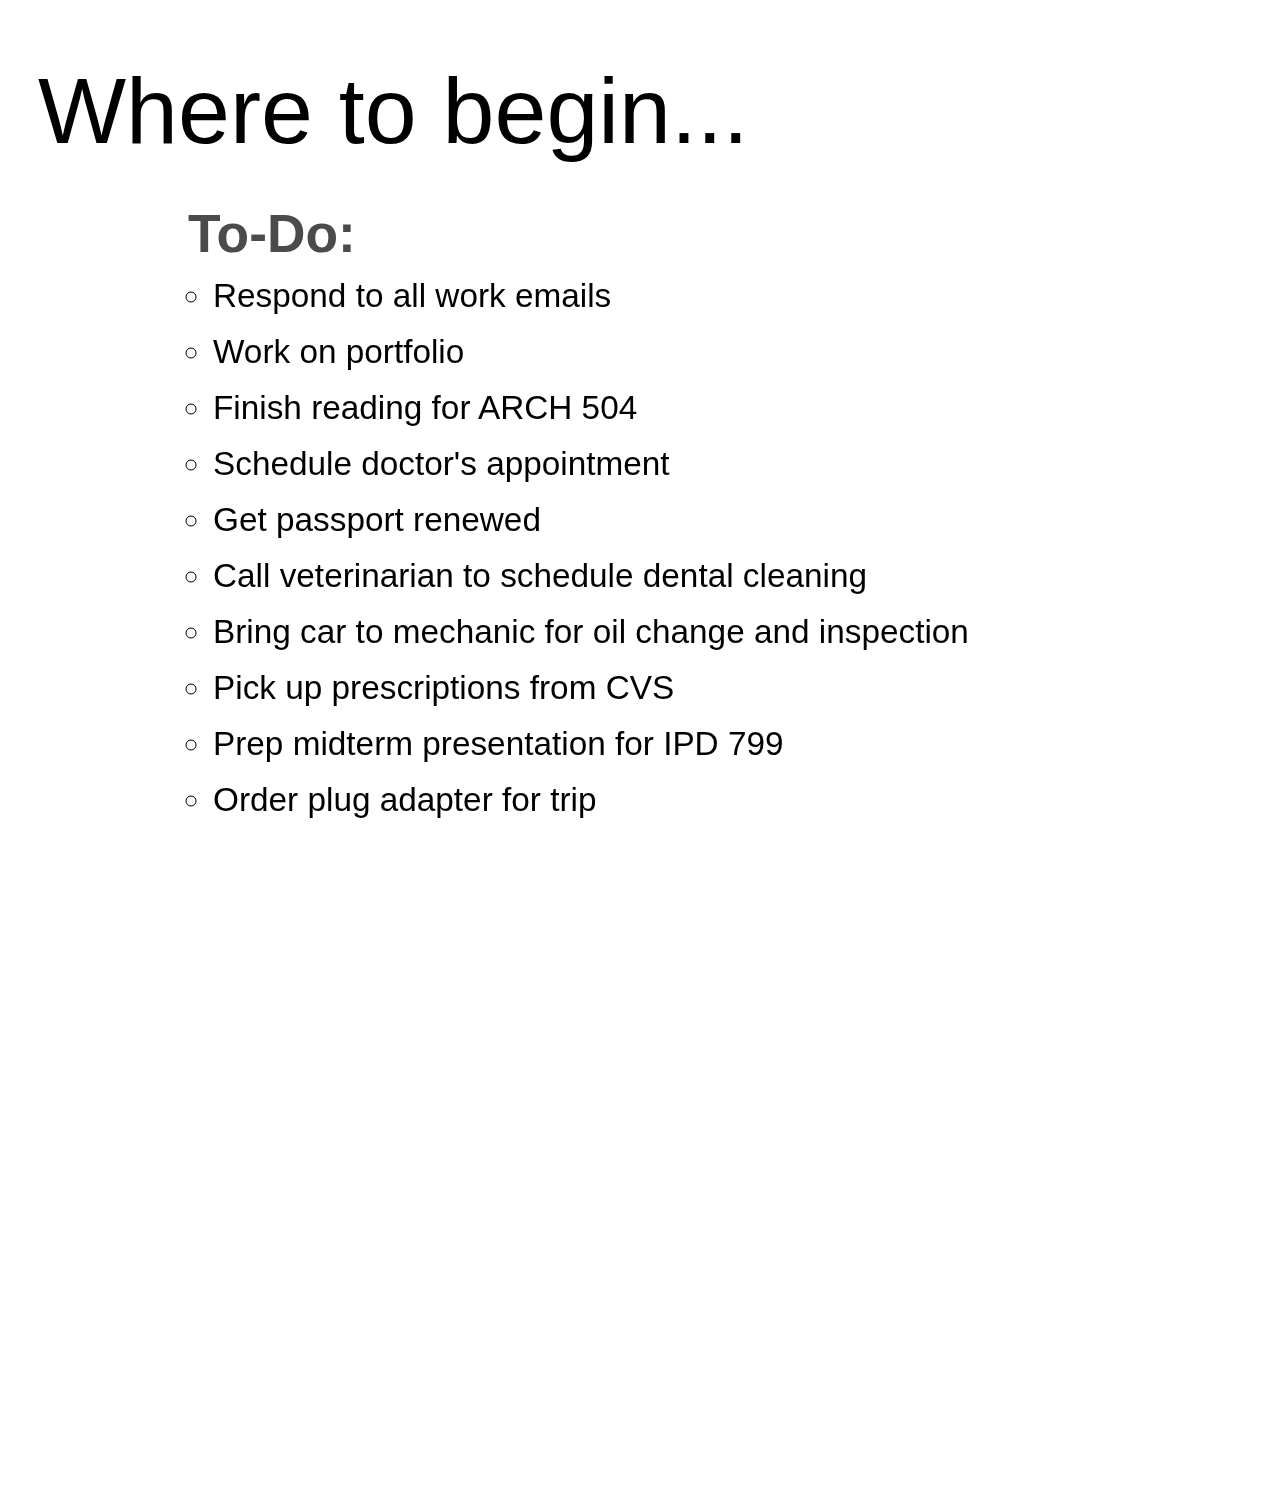
<file: index.html>
<html>
  <head>
   <link rel="stylesheet" href="style.css">
  </head>
  <body>
    <div id="wrapper">
  <h1> Where to begin... </h1>
      
        <h2 class="index">To-Do:</h2><br>
        <ul>
          <li>
            <div class="checkbox">
              <label>
                <input type="checkbox" class="strikethrough" style="display:none;">
                  <span> Respond to all work emails </span>
              </label>
            </div>
          </li><br>
          <li>
            <div class="checkbox">
              <label>
                <input type="checkbox" class="strikethrough" style="display:none;">
                  <span> Work on portfolio </span>
              </label>
            </div>
          </li><br>
          <li>
            <div class="checkbox">
              <label>
                <input type="checkbox" class="strikethrough" style="display:none;">
                  <span> Finish reading for ARCH 504 </span>
              </label>
            </div>
          </li><br>
          <li>
            <div class="checkbox">
              <label>
                <input type="checkbox" class="strikethrough" style="display:none;">
                  <span> Schedule doctor's appointment </span>
              </label>
            </div>
          </li><br>
          <li>
            <div class="checkbox">
              <label>
                <input type="checkbox" class="strikethrough" style="display:none;">
                  <span> Get passport renewed </span>
              </label>
            </div>
          </li><br>
          <li>
            <div class="checkbox">
              <label>
                <input type="checkbox" class="strikethrough" style="display:none;">
                  <span> Call veterinarian to schedule dental cleaning </span>
              </label>
            </div>
          </li><br>
          <li>
            <div class="checkbox">
              <label>
                <input type="checkbox" class="strikethrough" style="display:none;">
                  <span> Bring car to mechanic for oil change and inspection </span>
              </label>
            </div>
          </li><br>
          <li>
            <div class="checkbox">
              <label>
                <input type="checkbox" class="strikethrough" style="display:none;">
                  <span> Pick up prescriptions from CVS </span>
              </label>
            </div>
          </li><br>
          <li>
            <div class="checkbox">
              <label>
                <input type="checkbox" class="strikethrough" style="display:none;">
                  <span> Prep midterm presentation for IPD 799 </span>
              </label>
            </div>
          </li><br>
          <li>
            <div class="checkbox">
              <label>
                <input type="checkbox" class="strikethrough" style="display:none;">
                  <span> Order plug adapter for trip </span>
              </label>
            </div>
          </li><br>
        </ul>
  
    <div id="distraction1">
      <div id="distraction-top"> System error: Missed Text Message
        <div id="close">
          <a href="2.html">x</a>
        </div>
      </div>
      <div id="yellow-sign">⚠️</div>
      <div id="distraction-body"> 
        <div class="outline"></div>
        ALERT: You forgot to text your friend back so now they hate you!
        <a href="2.html"><div id="button">I'll do it later</div></a>
      </div>
    </div>

    <div id="distraction2">
      <div id="distraction-top"> System error: Bolin needs attention!
        <div id="close">
          <a href="3.html">x</a>
        </div>
      </div>
      <div id="distraction-body"> 
        <div class="outline"></div>
        <img src="bolin-tongue copy.png" id="bolin" />
        <a href="3.html"><div id="button">PET HIM!</div></a>
      </div>
    </div>

    <div id="distraction3">
      <div id="distraction-top"> System error: Amazon is calling!
        <div id="close">
          <a href="5.html">x</a>
        </div>
      </div>
      <div id="distraction-body"> 
        <div class="outline"></div>
        <img src="amazon logo.png" id="amazon-logo" />
        REMINDER: It's been 17 minutes since you browsed Amazon aimlessly, you should probably do that now
        <a href="5.html"><div id="button">Eh, why not</div></a>
      </div>
    </div>
        
    <div id="distraction4">
      <div id="distraction-top"> System error: Return Voicemail
        <div id="close">
          <a href="2.html">x</a>
        </div>
      </div>
      <div id="red-sign">+</div>
      <div id="distraction-body"> 
        <div class="outline"></div>
        URGENT: Someone left an important, time sensitive voicemail, return it now!
        <a href="2.html"><div id="button">I'll do it later</div></a>
      </div>
    </div>

    <div id="distraction5">
      <div id="distraction-top"> System error: Messy Desk
        <div id="close">
          <a href="6.html">x</a>
        </div>
      </div>
      <div id="red-sign">+</div>
      <div id="distraction-body"> 
        <div class="outline"></div>
        EMERGENCY: Your desk is way too cluttered to focus, clean it up NOW!
        <a href="6.html"><div id="button">Good idea!</div></a>
      </div>
    </div>

    <div id="distraction6">
      <div id="distraction-top"> System error: Behind Schedule
        <div id="close">
          <a href="2.html">x</a>
        </div>
      </div>
      <div id="yellow-sign">📅</div> 
      <div id="distraction-body"> 
        <div class="outline"></div>
        UPDATE: You're running behind! You need to reorganize your calendar now!
        <a href="2.html"><div id="button">Shoot, okay</div></a>
      </div>
    </div>

    <div id="vacation">
      <div id="vacation-top"> System error
        <div id="close">
          <a href="https://samitag.github.io/s1final/index.html">x</a>
        </div>
      </div>
      <div id="vacation-body"> 
        <div class="vacation_outline"></div>
        Screw this, let's plan an imaginary vacation instead
        <a href="https://samitag.github.io/s1final/index.html"><div id="vacation_button">Let's go!</div></a>
      </div>
    </div>
    </div>
  </body>
</html>
</file>
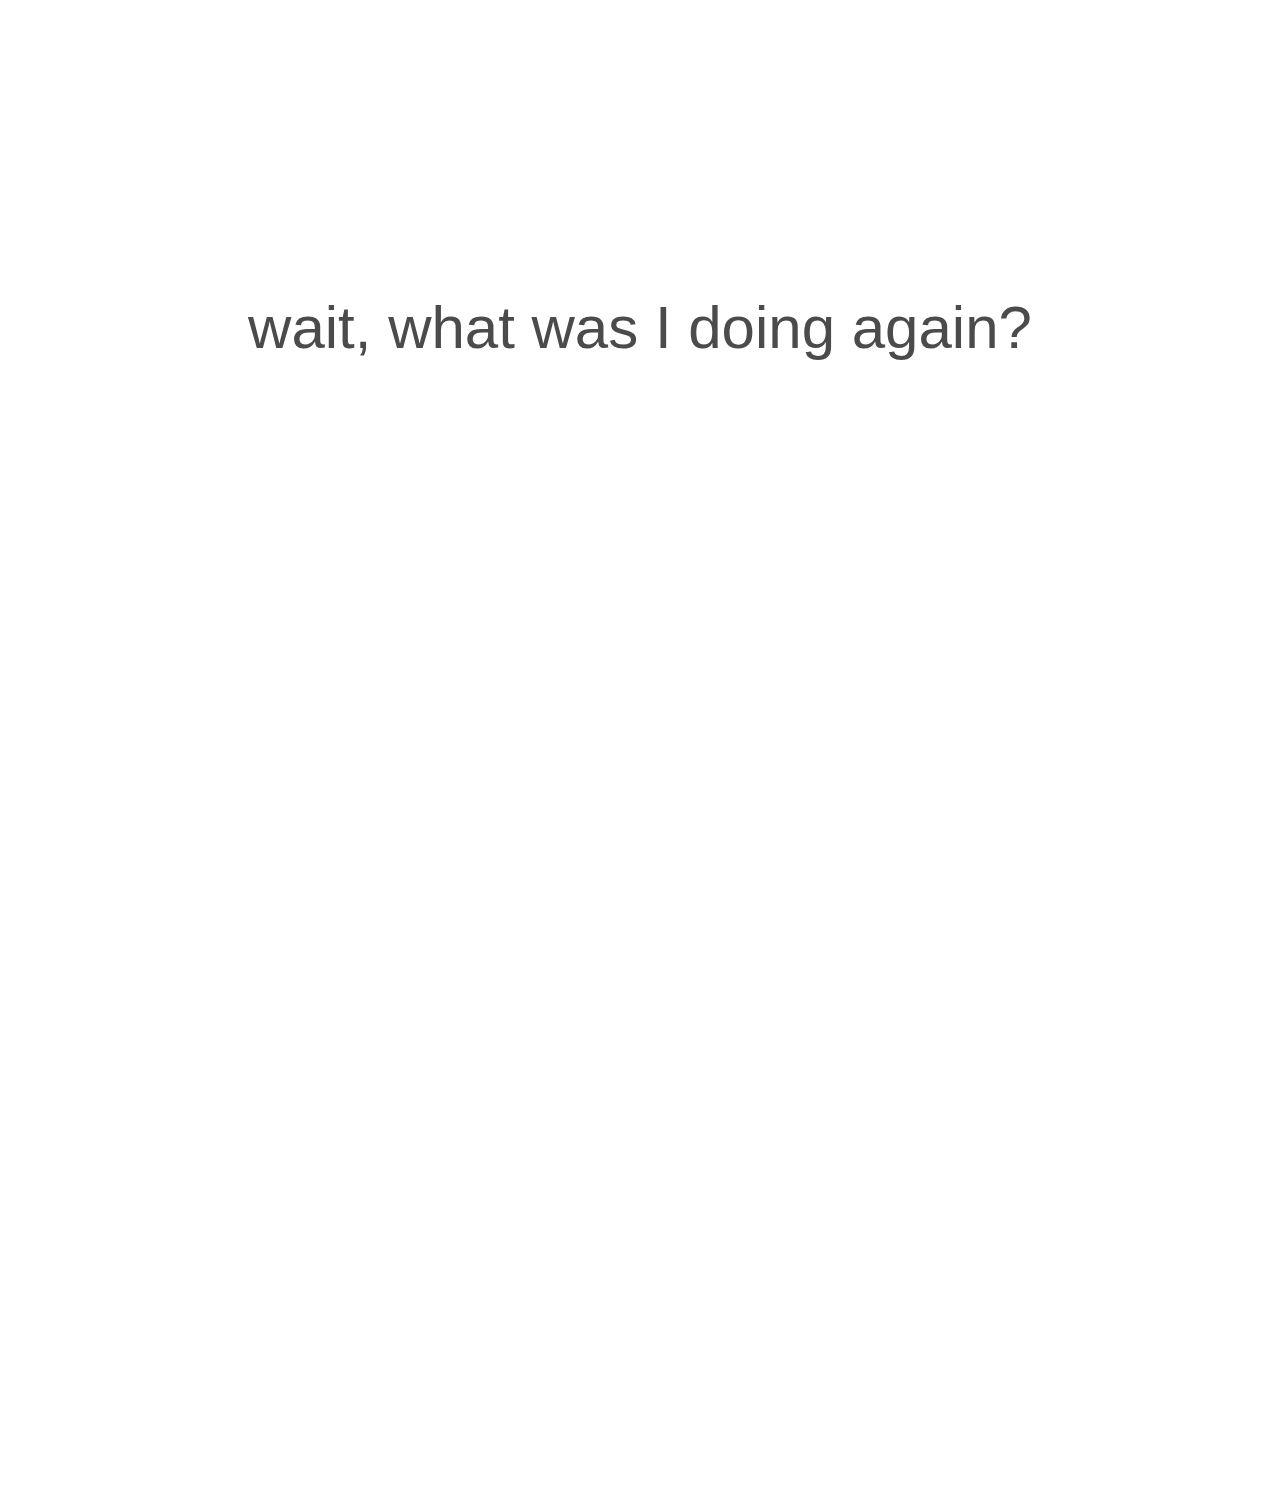
<file: 2.html>
<html>
  <link rel="stylesheet" href="style.css">
  
  <div id="wrapper">
    <div id="pagea"> wait, what was I doing again?</div>
    <div id="pageb">...shit</div>
  </div>

  <div id="home">
    <div id="home-top"> System error
      <div id="close">
        <a href="index.html">x</a>
      </div>
    </div>
    <div id="home-body"> 
      <div class="home_outline"></div>
        Get back to work!<a href="index.html"><div id="home_button">To-Do<br>List</div></a>
    </div>
  </div>

</html>
</file>
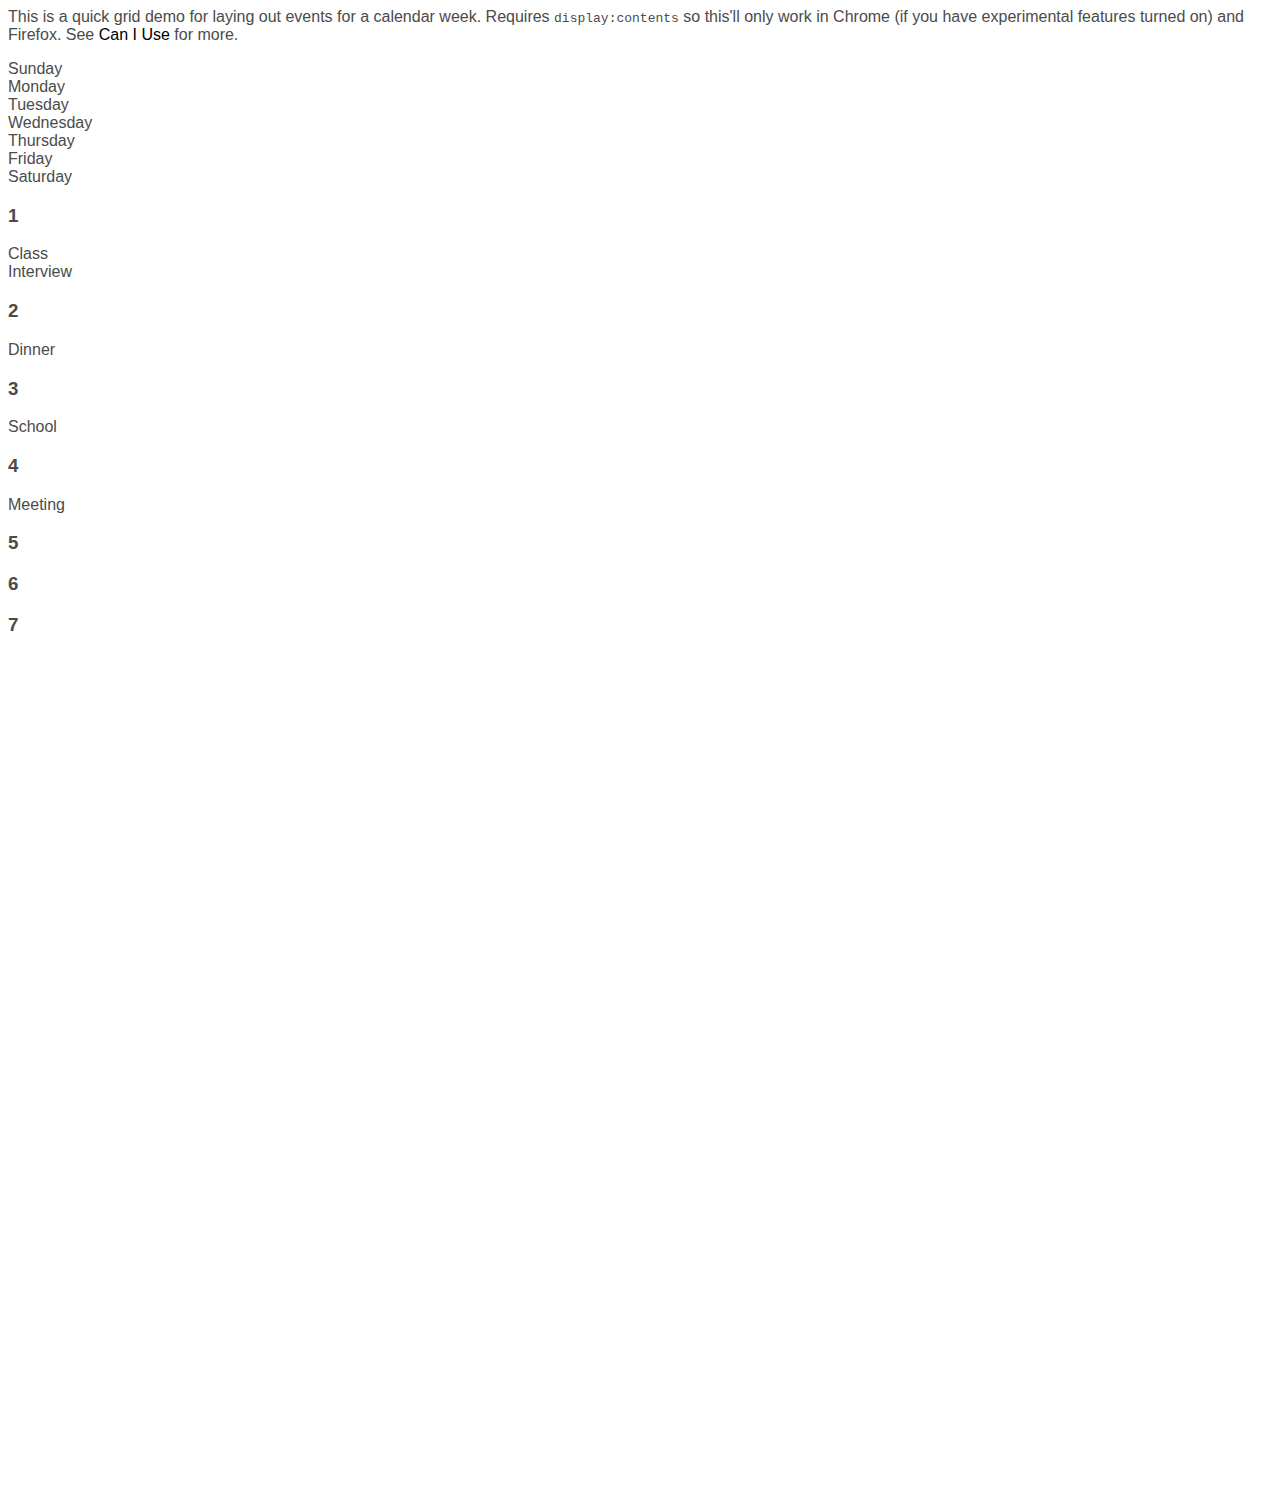
<file: 4.html>
<html>

  <link rel="stylesheet" href="style.css">

  <div id="calendar">
      <!--<h2>Laying Out Calendar Events</h2>-->
        <p>This is a quick grid demo for laying out events for a calendar week. 
          Requires <code>display:contents</code> so this'll only work in Chrome (if you have experimental features turned on) and Firefox. 
          See <a href="https://caniuse.com/#feat=css-display-contents">Can I Use</a> for more.</p>

      <div class="week">  
        <div class="week-day">Sunday</div>
        <div class="week-day">Monday</div>
        <div class="week-day">Tuesday</div>
        <div class="week-day">Wednesday</div>
        <div class="week-day">Thursday</div>
        <div class="week-day">Friday</div>
        <div class="week-day">Saturday</div>                 
      </div>
    <div class="week">
      <div class="day">
        <h3 class="day-label">1</h3>
        <div class="event event-start event-end" data-span="2">Class</div>
        <div class="event event-end">Interview</div>
      </div>
      <div class="day">
        <h3 class="day-label">2</h3>
        <div class="event event-start event-end" data-span="1">Dinner</div>
      </div>
      <div class="day">
        <h3 class="day-label">3</h3>
        <div class="event event-start event-end" data-span="2">School</div>
      </div>
      <div class="day">
        <h3 class="day-label">4</h3>
        <div class="event event-start" data-span="4">Meeting</div>
      </div>
      <div class="day">
        <h3 class="day-label">5</h3>
      </div>
      <div class="day">
        <h3 class="day-label">6</h3>
      </div>
      <div class="day">
        <h3 class="day-label">7</h3>
      </div>
    </div>
  </div>

  <div id="home">
    <div id="home-top"> System error
      <div id="close">
        <a href="index.html">x</a>
      </div>
    </div>
    <div id="home-body"> 
      <div class="home_outline"></div>
        Get back to work!<a href="index.html"><div id="home_button">To-Do <br> List</div></a>
    </div>
  </div>
  
</html>
</file>
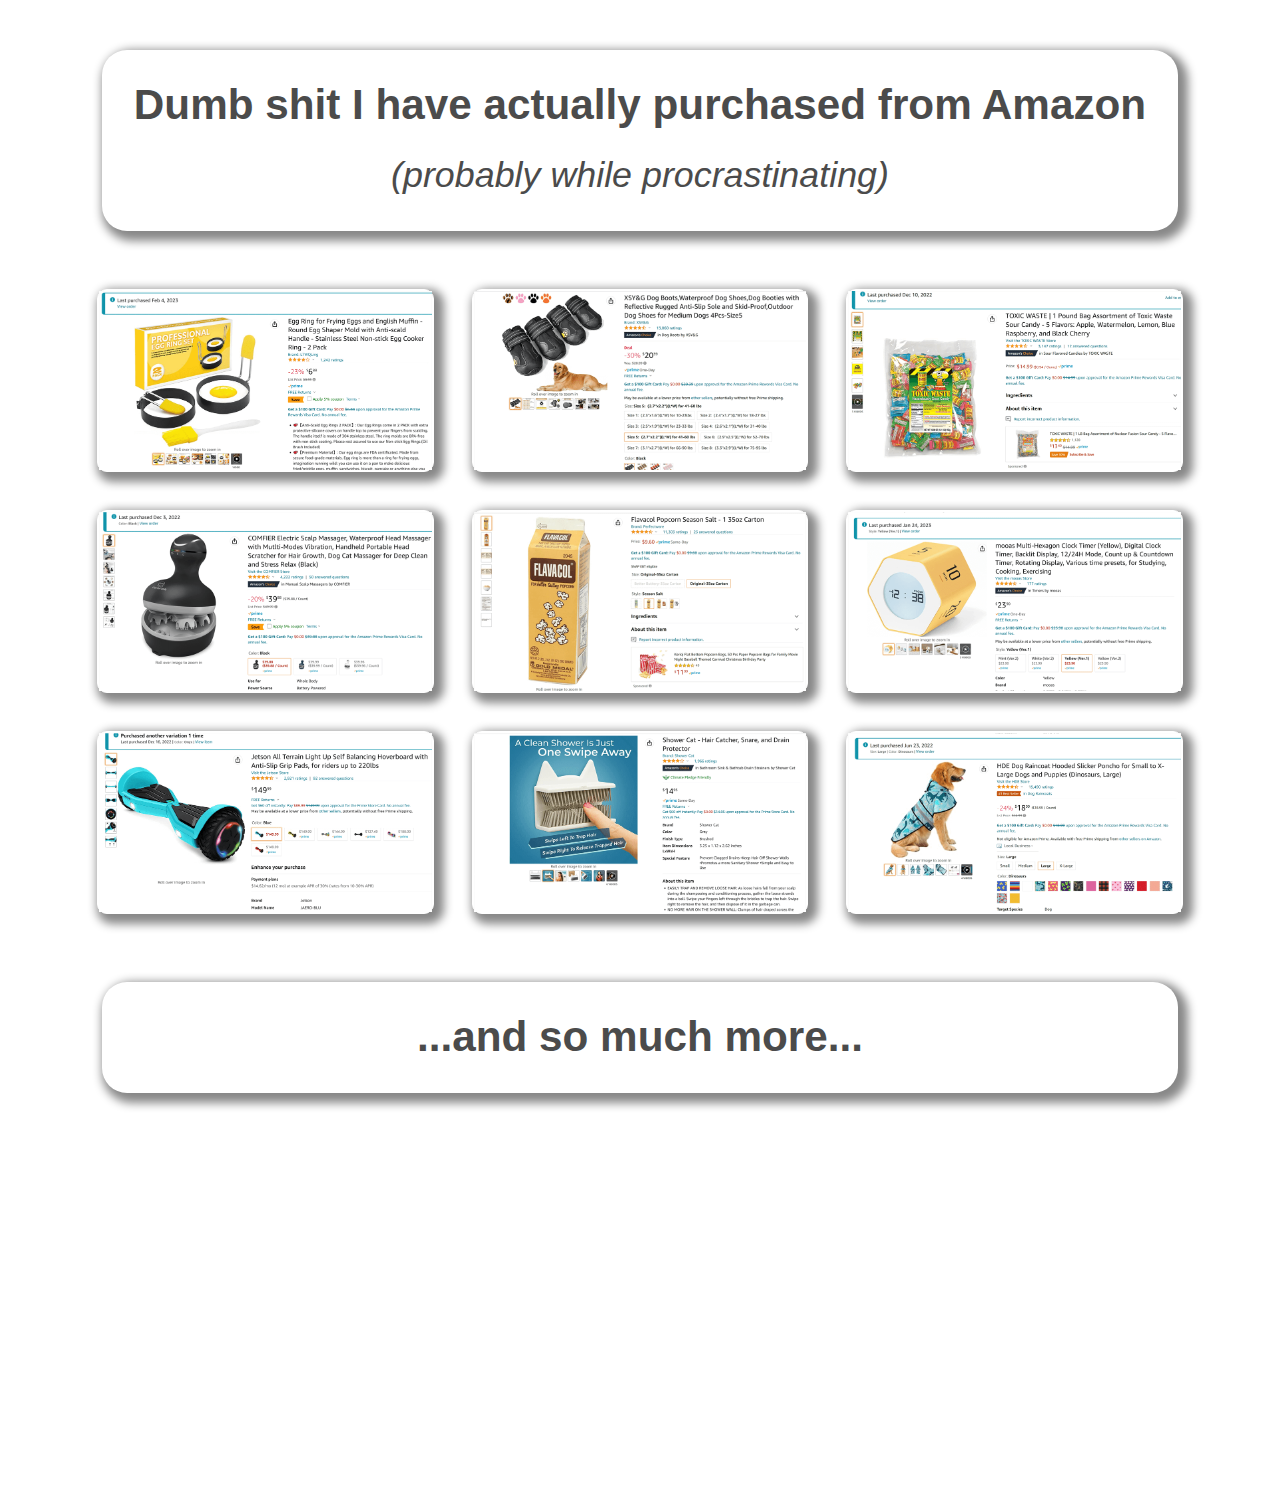
<file: 5.html>
<html>
    <link rel="stylesheet" href="style.css">

    <div id="title">Dumb shit I have actually purchased from Amazon <br> 
        <div class="sub1">(probably while procrastinating)</div></div>

    <table class="amazon">
        <tr>
            <td>
                <input type="checkbox" id="check-1" >
                <label for="check-1">
                    <div id="egg-ring" style="height:14vw;" 
                    alt="A screenshot of the Amazon purchase page for egg rings, which, when clicked, enlarges to fill the majority of the screen " 
                    title="A screenshot of the Amazon purchase page for egg rings">
                    </div>
                </label>
                <label for="check-1">
                     <div id="cover">
                        <div id="box" class="egg"
                        alt="These are very dumb, but actually work pretty well! Rating: 6/10"
                        title="These are very dumb, but actually work pretty well!
Rating: 6/10">
                        </div>
                     </div>
                </label>
            </td>
            <td>
                <input type="checkbox" id="check-2" >
                <label for="check-2">
                    <div id="dog-booties" style="height:14vw;"
                    alt="A screenshot of the Amazon purchase page for dog boots, which, when clicked, enlarges to fill the majority of the screen" 
                    title="A screenshot of the Amazon purchase page for dog boots">
                    </div>
                </label>
                <label for="check-2">
                     <div id="cover">
                        <div id="box" class="booties"
                        alt="My dog hasts them and won't let me put them on him (who would've guessed...) Rating: 1/10"
                        title="My dog hasts them and won't let me put them on him (who would've guessed...)
Rating: 1/10">
                        </div>
                     </div>
                </label>
            </td>
            <td>
                <input type="checkbox" id="check-3" >
                <label for="check-3">
                    <div id="toxic-waste" style="height:14vw;"
                    alt="A screenshot of the Amazon purchase page for Toxic Waste sour candy, which, when clicked, enlarges to fill the majority of the screen"
                    title="A screenshot of the Amazon purchase page for Toxic Waste sour candy">
                    </div>
                </label>
                <label for="check-3">
                     <div id="cover">
                        <div id="box" class="toxic"
                        alt="This stuff is the best, zero regrets. Rating: 500/10"
                        title="This stuff is the best, zero regrets.
Rating: 500/10">
                        </div>                 
                    </div>
                </label>
            </td>
        </tr>
        <tr>
            <td>
                <input type="checkbox" id="check-4" >
                <label for="check-4">
                    <div id="scalp-massager" style="height:14vw;"
                    alt="A screenshot of the Amazon purchase page for electric scalp massager, which, when clicked, enlarges to fill the majority of the screen"
                    title="A screenshot of the Amazon purchase page for electric scalp massager"></div>
                </label>
                <label for="check-4">
                     <div id="cover">
                        <div id="box" class="scalp"
                        alt="in my defense, this was a gift, but I realized it was just too absurd, so I returned it and bought a hoverboard instead (see below). Rating: N/A"
                        title="in my defense, this was a gift, but I realized it was just too absurd, so I returned it and bought a hoverboard instead (see below)
Rating: N/A">
                        </div>                 
                    </div>
                </label>
            </td>
            <td>
                <input type="checkbox" id="check-5" >
                <label for="check-5">
                    <div id="popcorn-seasoning" style="height:14vw;"
                    alt="A screenshot of the Amazon purchase page for popcorn seasoning salt, which, when clicked, enlarges to fill the majority of the screen"
                    title="A screenshot of the Amazon purchase page for popcorn seasoning salt">
                    </div>
                </label>
                <label for="check-5">
                     <div id="cover">
                        <div id="box" class="popcorn"
                        alt="I literally haven't even tried this yet, and I bought it months ago, it's just sitting in my pantry. Rating: 4/10"
                        title="I literally haven't even tried this yet, and I bought it months ago, it's just sitting in my pantry.
Rating: 4/10">
                        </div>                 
                    </div>
                </label>
            </td> 
            <td>
                <input type="checkbox" id="check-6" >
                <label for="check-6">
                    <div id="timer" style="height:14vw;"
                    alt="A screenshot of the Amazon purchase page for hexagonal digital pomodoro timer, which, when clicked, enlarges to fill the majority of the screen"
                    title="A screenshot of the Amazon purchase page for hexagonal digital pomodoro timer">
                    </div>
                </label>
                <label for="check-6">
                     <div id="cover">
                        <div id="box" class="timer"
                        alt="yeah, clearly I'm desperate for anything to keep me on task...it didn't work. Rating: 3/10"
                        title="yeah, clearly I'm desperate for anything to keep me on task...it didn't work
Rating: 3/10">
                        </div>                 
                    </div>
                </label>
            </td>        
        </tr>
        <tr>
            <td>
                <input type="checkbox" id="check-7" >
                <label for="check-7">
                    <div id="hoverboard" style="height:14vw;"
                    alt="A screenshot of the Amazon purchase page for aqua colored hoverboard, which, when clicked, enlarges to fill the majority of the screen"
                    title="A screenshot of the Amazon purchase page for aqua colored hoverboard">
                    </div>
                </label>
                <label for="check-7">
                     <div id="cover">
                        <div id="box" class="hoverboard"
                        alt="this one was actually a gift, and the recipient loved it, so money well spent. Rating: Priceless"
                        title="this one was actually a gift, and the recipient loved it, so money well spent
Rating: Priceless">
                        </div>                 
                    </div>
                </label>
            </td>   
            <td>
                <input type="checkbox" id="check-8" >
                <label for="check-8">
                    <div id="hair-catcher" style="height:14vw;"
                    alt="A screenshot of the Amazon purchase page for Shower Cat hair catcher, which, when clicked, enlarges to fill the majority of the screen"
                    title="A screenshot of the Amazon purchase page for Shower Cat hair catcher">
                    </div>
                </label>
                <label for="check-8">
                     <div id="cover">
                        <div id="box" class="hair"
                        alt="okay, this thing is actually really great, I shed more than my dog so it's already paid for itself in the bottles of Draino I didn't need to buy. Rating: 9/10"
                        title="okay, this thing is actually really great, I shed more than my dog so it's already paid for itself in the bottles of Draino I didn't need to buy
Rating: 9/10">
                        </div>                 
                    </div>
                </label>
            </td>   
            <td>
                <input type="checkbox" id="check-9" >
                <label for="check-9">
                    <div id="dog-raincoat" style="height:14vw;"
                    alt="A screenshot of the Amazon purchase page for light blue dog raincoat with dinosaur print, which, when clicked, enlarges to fill the majority of the screen"
                    title="A screenshot of the Amazon purchase page for light blue dog raincoat with dinosaur print">
                    </div>
                </label>
                <label for="check-9">
                    <div id="cover">
                        <div id="box" class="raincoat" 
                        alt="I mean, I already bought dog booties, so obviously I had to complete the outfit. Rating: Adorable"
                        title="I mean, I already bought dog booties, so obviously I had to complete the outfit.
Rating: Adorable">
                        </div>                 
                    </div>
                </label>
            </td>   
        </tr>
        <!--<tr>
            <td><img id="item1"></img></td>
            <td><img id="item2"></img></td>
            <td><img id="item3"></img></td>
        </tr>-->
    </table>

    <div id="title" class="bottom">...and so much more...<br></div>

    <div id="home">
        <div id="home-top"> System error
          <div id="close">
            <a href="index.html">x</a>
          </div>
        </div>
        <div id="home-body"> 
          <div class="home_outline"></div>
            Get back to work!<a href="index.html"><div id="home_button">To-Do <br> List</div></a>
        </div>
      </div>

</html>
</file>
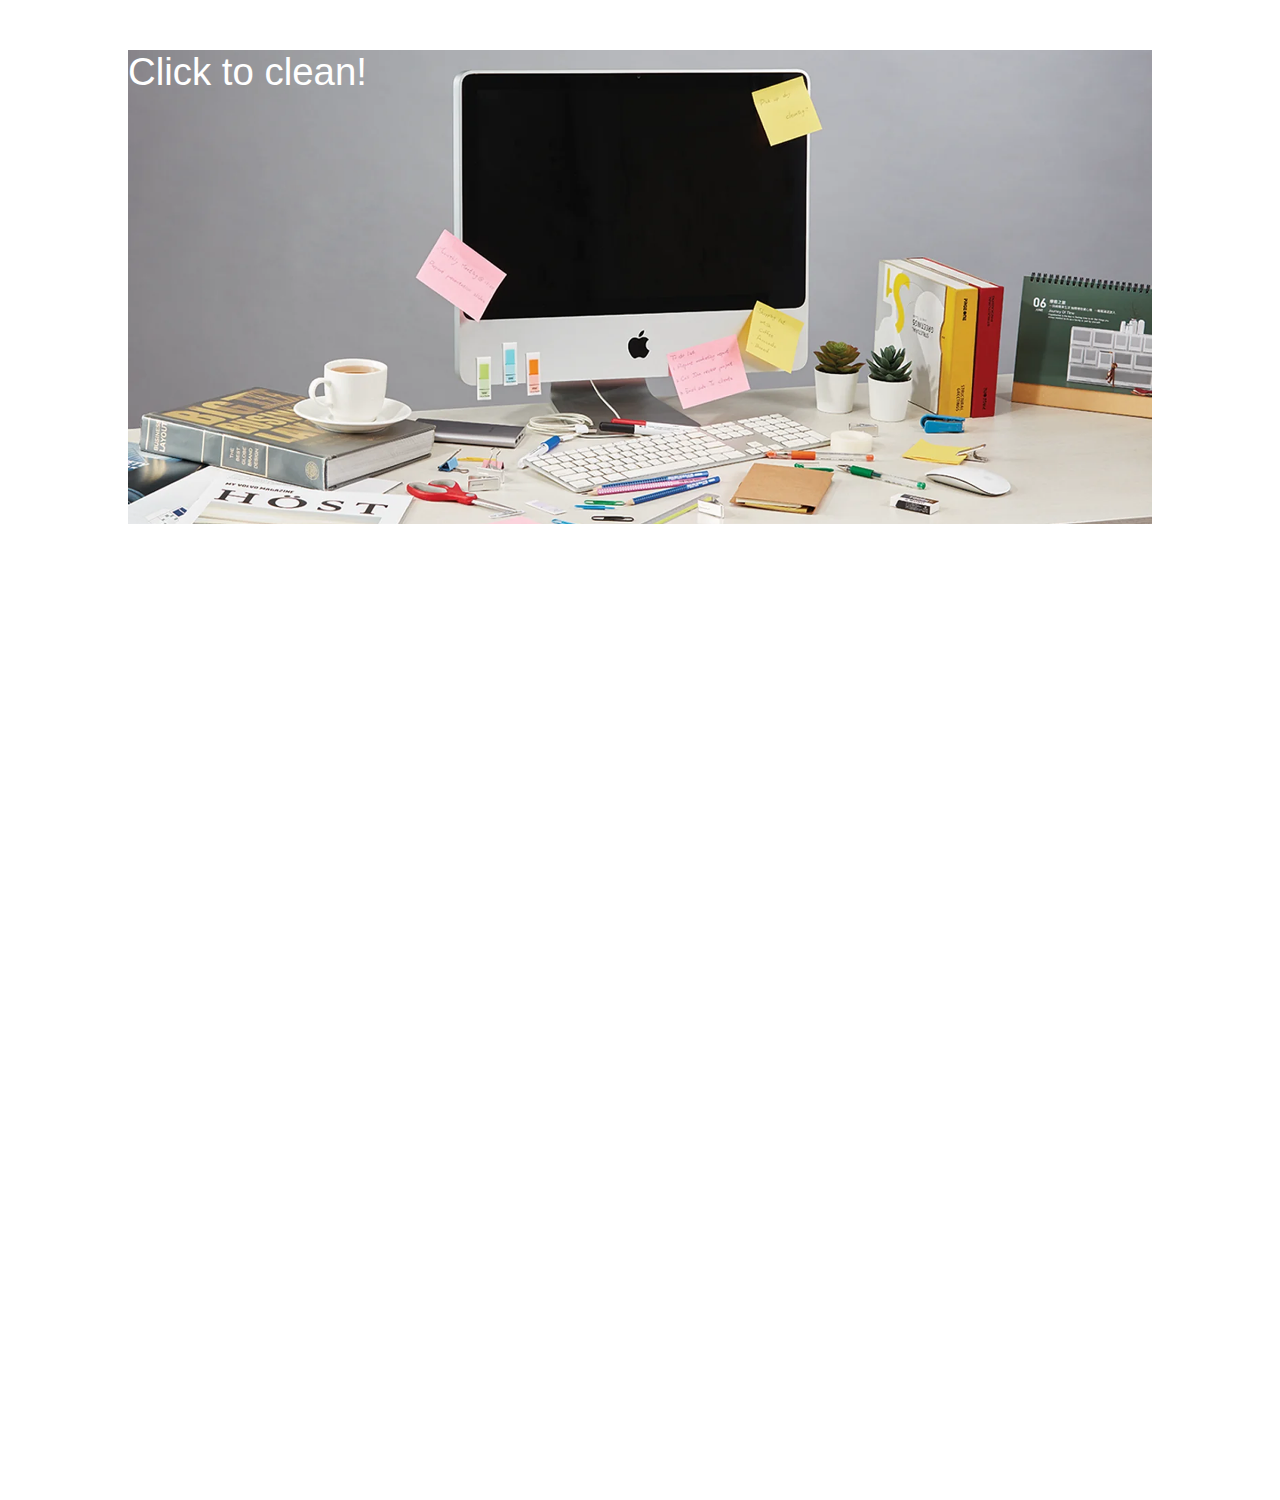
<file: 6.html>
<html>
  <link rel="stylesheet" href="style.css">
  <!--<div id="wrapper">
    <div id="messy"></div>
    <div id="clean"></div>
  </div>-->

  <input type="checkbox" id="check-messy" >
    <label for="check-messy">
      <div id="container">
        <div id="messy" class="crop">Click to clean!</div>
      </div>
    </label>
    <label for="check-messy">
      <div id="desk">
        <div id="clean" class="crop">Yay!</div>                 
      </div>
    </label>

  <div id="home">
    <div id="home-top"> System error
      <div id="close">
        <a href="index.html">x</a>
      </div>
    </div>
    <div id="home-body"> 
      <div class="home_outline"></div>
        Get back to work!<a href="index.html"><div id="home_button">To-Do<br>List</div></a>
    </div>
  </div>
  </html>
</file>
<file: style.css>
html {
    height: 1500px;
    max-width: 100vw;
}

/*#wrapper {
    position: absolute; 
    height: auto;
    width: auto;
    overflow: visible;
    color:rgb(0, 0, 0);
}*/

body {
    background-image: url('https://samalott.github.io/section-one-fp/lined-paper.jpg');
    background-attachment: scroll;
    background-repeat: repeat;
    background-size: auto 80%;
    font-family: Arial, Helvetica, sans-serif;
    color: rgb(75, 75, 75);
}

h1 {
    position: fixed;
    margin-top: 50px;
    margin-left: 30px;
    font-size: 70pt;
    font-weight: normal;
    color: black;
}

h2.index {
    position: absolute;
    margin-top: 195px;
    margin-left: 180px;
    font-size: 40pt;
    font-weight: bold;
}

a {
    color: black;
    text-decoration: none;
}

ul {
    position: relative;
    margin-top: 256px;
    margin-left: 165px;
    font-size: 25pt;
    font-weight: normal;
    line-height: 21pt;
    color: black;
    list-style-type: circle;
}

.strikethrough:checked + span {
    text-decoration:line-through;
    color: rgb(100, 100, 100);
}



/* -------------------------------------  Pop-Ups --------------------------------------- */

@keyframes pop-up {
    from {visibility: hidden;}
    to {visibility: visible;}
}

#distraction-top {
    position: relative;
    height: 40px;
    padding-top: 10px;
    padding-left: 10px;
    box-sizing: border-box;
    color: white;
    font-size: large;
    background-color: blue;
    box-shadow: inset -2px 0px 2px rgba(0, 0, 0, .8), 
    inset 3px 4px 3px rgba(255, 255, 255, 1);
    z-index: 30;
}

#distraction-body {
    position: relative;
    height: 200px;
    padding-top: 35px;
    padding-left: 110px;
    padding-right: 15px;
    box-sizing: border-box;
    text-align: left;
    font-size: large;
    font-weight: bolder;
    background-color: lightgray;
    box-shadow: inset -2px -2px 2px rgba(0, 0, 0, .8), 
    inset 2px 0px 2px rgba(255, 255, 255, .8);
    z-index: 10;
}

#close {
    position: absolute;
    height: 16px;
    width: 30px;
    top: 2px;
    right: 6px;
    margin-top: 5px;
    padding-bottom: 30px;
    box-sizing: border-box;
    text-align: center;
    font-size: 25px;
    font-weight: bolder;
    background-color: lightgray;
    box-shadow: inset -2px -2px 1px rgba(0, 0, 0, .8), 
    inset 2px 2px 1px rgba(255, 255, 255, .8);
}

#button {
    position: absolute;
    height: 42px;
    width: 160px;
    top: 65%;
    left: 30%;
    padding-top: 8px;
    box-sizing: border-box;
    text-align: center;
    font-size: 20px;
    font-weight: bold;
    box-shadow: inset -2px -2px 2px rgba(0, 0, 0, .8), 
    inset 2px 2px 2px rgba(255, 255, 255, 1);
}

.outline {
    position: absolute;
    border-style: dotted;
    border-color: black;
    border-width: 2px;
    background-color: transparent;
    height: 28px;
    width: 148px;
    top: 67%;
    left: 31%;
}

#distraction1 {
    position: fixed;
    visibility: hidden;
    left: 12%;
    top: 70%;
    width: 400px;
    animation-name: pop-up;
    animation-duration: 5s;
    animation-iteration-count: infinite;
    animation-delay: 3s;
}

#distraction2 {
    position: fixed;
    visibility: hidden;
    left: 4%;
    top: 30%;
    width: 450px;
    animation-name: pop-up;
    animation-duration: 5s;
    animation-iteration-count: infinite;
    animation-delay: 3.15s;
}

#distraction3 {
    position: fixed;
    visibility: hidden;
    left: 50%;
    top: 15%;
    width: 450px;
    animation-name: pop-up;
    animation-duration: 7s;
    animation-iteration-count: infinite;
    animation-delay: 4.5s;
}

#distraction4 {
    position: fixed;
    visibility: hidden;
    left: 65%;
    top: 45%;
    width: 400px;
    animation-name: pop-up;
    animation-iteration-count: infinite;
    animation-duration: 7s;
    animation-delay: 6s;
}

#distraction5 {
    position: fixed;
    visibility: hidden;
    left: 32%;
    top: 50%;
    width: 500px;
    animation-name: pop-up;
    animation-iteration-count: infinite;
    animation-duration: 10s;
    animation-delay: 6.5s;
}

#distraction6 {
    position: fixed;
    visibility: hidden;
    left: 13%;
    top: 10%;
    width: 400px;
    animation-name: pop-up;
    animation-iteration-count: infinite;
    animation-duration: 10s;
    animation-delay: 6.75s;
}

#red-sign {
    position: absolute;
    height: 70px;
    width: 70px;
    left: 20px;
    top: 70px;
    transform: rotate(45deg);
    box-sizing: border-box;
    border-radius: 50%;
    background-color: red;
    color: white;
    font-family: system-ui, 
    -apple-system, BlinkMacSystemFont, 
    'Segoe UI', Roboto, Oxygen, Ubuntu, 
    Cantarell, 'Open Sans', 'Helvetica Neue', 
    sans-serif;
    font-size: 90px;
    font-weight: bold;
    line-height: .55;
    text-align: center;
    z-index: 12;
}

#yellow-sign {
    position: absolute;
    height: 180px;
    width: 180px;
    left: 15px;
    top: 60px;
    box-sizing: border-box;
    font-size: 60px;
    font-weight: 500;
    text-align: left;
    z-index: 12;
}

#bolin {
    position: absolute;
    width: 500px;
    left: -20px;
    top: -205px;
    z-index: 100;
    transform: scaleX(-1);
    /*background-color: red;*/
    clip-path: polygon(
    25% 30%, 75% 30%, 75% 60%, 
    65% 60%, 65% 50%, 45% 50%, 
    40% 60%, 8% 60%, 8% 50%);
}

#amazon-logo {
    position: absolute;
    transform: scale(110%);
    padding: 10px;
    height: 70px;
    width: 70px;
    left: 20px;
    top: 35px;
    box-sizing: border-box;
    border-radius: 30%;
    background-color: white;
    z-index: 32;
}

#home {
    position: fixed;
    visibility: hidden;
    right: 10px;
    bottom: 10px;
    width: 250px;
    animation-name: pop-up;
    animation-duration: 10s;
    animation-iteration-count: infinite;
    animation-delay: 3s;
    z-index:30;
}

#home-top {
    position: relative;
    height: 40px;
    padding-top: 10px;
    padding-left: 10px;
    box-sizing: border-box;
    color: white;
    font-size: large;
    background-color: blue;
    box-shadow: inset -2px 0px 2px rgba(0, 0, 0, .8), 
    inset 3px 4px 3px rgba(255, 255, 255, 1);
    z-index: 30;
}

#home-body {
    position: relative;
    height: 100px;
    padding-top: 15px;
    padding-left: 1%;
    padding-right: 1%;
    box-sizing: border-box;
    text-align: center;
    font-size: large;
    font-weight: bolder;
    background-color: lightgray;
    color: black;
    border-radius: 0%;
    box-shadow: inset -2px -2px 2px rgba(0, 0, 0, .8), 
    inset 2px 0px 2px rgba(255, 255, 255, .8);
    z-index: 30;
}

#home_button {
    position: absolute;
    height: 42px;
    width: 70px;
    top: 52%;
    left: 34%;
    padding-top: 6px;
    box-sizing: border-box;
    text-align: center;
    font-size: 10pt;
    font-weight: bold;
    font-style: italic;
    box-shadow: inset -2px -2px 2px rgba(0, 0, 0, .8), 
    inset 2px 2px 2px rgba(255, 255, 255, 1);
}

.home_outline {
    position: absolute;
    border-style: dotted;
    border-color: black;
    border-width: 2px;
    background-color: transparent;
    height: 28px;
    width: 56px;
    top: 58%;
    left: 36%;
}



/* ---------------------------------- 1b. Webring Link ----------------------------------- */

#vacation {
    position: fixed;
    visibility: hidden;
    right: 10px;
    bottom: 10px;
    width: 250px;
    animation-name: pop-up;
    animation-iteration-count: infinite;
    animation-duration: 10s;
    animation-delay: 9s;
}

#vacation-top {
    position: relative;
    height: 40px;
    padding-top: 10px;
    padding-left: 10px;
    box-sizing: border-box;
    color: white;
    font-size: large;
    background-color: blue;
    box-shadow: inset -2px 0px 2px rgba(0, 0, 0, .8), 
    inset 3px 4px 3px rgba(255, 255, 255, 1);
    z-index: 30;
}

#vacation-body {
    position: relative;
    height: 100px;
    padding-top: 10px;
    padding-left: 1%;
    padding-right: 1%;
    box-sizing: border-box;
    text-align: center;
    font-size: 11pt;
    font-weight: bolder;
    background-color: lightgray;
    border-radius: 0%;
    box-shadow: inset -2px -2px 2px rgba(0, 0, 0, .8), 
    inset 2px 0px 2px rgba(255, 255, 255, .8);
    z-index: 30;
}

#vacation_button {
    position: absolute;
    height: 42px;
    width: 80px;
    top: 52%;
    left: 32%;
    padding-top: 12px;
    box-sizing: border-box;
    text-align: center;
    font-size: 11pt;
    font-weight: bold;
    font-style: italic;
    box-shadow: inset -2px -2px 2px rgba(0, 0, 0, .8), 
    inset 2px 2px 2px rgba(255, 255, 255, 1);
}

.vacation_outline {
    position: absolute;
    border-style: dotted;
    border-color: black;
    border-width: 2px;
    background-color: transparent;
    height: 28px;
    width: 65px;
    top: 58%;
    left: 34%;
}


/* --------------------------------------  Pages ---------------------------------------- */


/* ----------------------------------- 2. Distracted ------------------------------------ */

#pagea {
    text-align: center;
    margin-top: 293px;
    font-size: 60px;
}

#pageb {
    visibility: hidden;
    text-align: center;
    margin-top: 200px;
    font-size: 15px;
    font-weight: lighter;
    animation-name: shit;
    animation-duration: 120s;
    animation-delay: 2s;
    z-index: 30;
}

@keyframes shit {
    from {visibility: hidden;}
    to {visibility: visible;}
}



/* -------------------------------------- 3. Bolin --------------------------------------- */

#sad-bo {
    background-image: url("bolin-happy-sad.png");
    background-position-x: 100%;
    background-position-y: 0%;
    background-size:200%;
    width: 75vh;
    height: 85vh;
    position: relative;
    display:block;
    margin-left: auto;
    margin-right: auto;
    top:50px;
    z-index: 20;
}

#sad-bo:hover {
    background-image: url("bolin-happy-sad.png");
    background-position-x: 0%;
    background-position-y: 0%;
    background-size:200%;
    width: 75vh;
    height: 85vh;
    position: relative;
    display:block;
    margin-left: auto;
    margin-right: auto;
    top: 50px;
    z-index: 20;
    cursor: grab;
}



/* ----------------------------------- 4. Calendar ----------------------------------- */




/* ----------------------------------- 5. Amazon ------------------------------------- */


#title {
    display: absolute;
    width: 84vw;
    min-width: 960px;
    margin-top: 50px;
    margin-left: auto;
    margin-right: auto;
    padding: 20px;
    box-sizing: border-box;
    background-color: white;
    text-align: center;
    font-size: 3.3vw;
    font-weight: bold;
    line-height: 5.5vw;
    border-radius: 25px;
    box-shadow: 5px 5px 10px 5px #888888;
}

.bottom {
    position: relative;
    bottom: 20px;
    min-width: 100px;
    margin-left: auto;
    margin-right: auto;
    z-index: 0;
}

.sub1 {
    font-size: 2.8vw;
    font-style: italic;
    font-weight: normal;
}

table.amazon {
    margin-top: 20px;
    margin-left: auto;
    margin-right: auto;
    border-spacing: 3vw;
}

table td {
    width: 26vw;
    height: 14vw;
    min-width: 300px;
    background-color: white;
    border: 1px solid white;
    border-radius: 10px;
    box-shadow: 5px 5px 10px 5px #888888;
}

table td:hover {
    box-shadow: 2px 2px 10px 5px rgba(250,250,150,1), 
    -2px -2px 10px 5px rgba(250,250,150,1), 
    5px 5px 20px 15px rgba(250,0,0,1), 
    -5px -5px 20px 15px rgba(250,0,0,1);
}
  
/*#styledtable tr:nth-child(odd) {
    background-color: white;
}*/

#egg-ring {
    background-image: url("amazon.png");
    background-position-x: 0%;
    background-size: 300% auto;
    min-height: 160px;
}

#egg-ring:hover {
    cursor:pointer;
}

#dog-booties{
    background-image: url("amazon.png");
    background-position-x: 50%;
    background-size: 300% auto;
    min-height: 160px;
}

#dog-booties:hover {
    cursor:pointer;
}

#toxic-waste {
    background-image: url("amazon.png");
    background-position-x: 100%;
    background-size: 300% auto;
    min-height: 160px;
}

#toxic-waste:hover {
    cursor:pointer;
}

#scalp-massager {
    background-image: url("amazon.png");
    background-position-x: 0%;
    background-position-y: 49%;
    background-size: 300% auto;
    min-height: 160px;
}

#scalp-massager:hover {
    cursor:pointer;
}

#popcorn-seasoning {
    background-image: url("amazon.png");
    background-position-x: 50%;
    background-position-y: 49%;
    background-size: 300% auto;    
    min-height: 160px;
}

#popcorn-seasoning:hover {
    cursor:pointer;
}

#timer {
    background-image: url("amazon.png");
    background-position-x: 100%;
    background-position-y: 49%;
    background-size: 300% auto;
    min-height: 160px;
}

#timer:hover {
    cursor:pointer;
}

#hoverboard {
    background-image: url("amazon.png");
    background-position-x: 0%;
    background-position-y: 98%;
    background-size: 300% auto;    
    min-height: 160px;
}
 
#hoverboard:hover {
    cursor:pointer;
}

#hair-catcher {
    background-image: url("amazon.png");
    background-position-x: 50%;
    background-position-y: 98%;
    background-size: 300% auto;    
    min-height: 160px;
}

#hair-catcher:hover {
    cursor:pointer;
}

#dog-raincoat {
    background-image: url("amazon.png");
    background-position-x: 100%;
    background-position-y: 98%;
    background-size: 300% auto;
    min-height: 160px;
}

#dog-raincoat:hover {
    cursor:pointer;
}

/*#item1 {
    background-image: url("amazon.png");
    background-position-x: 0%;
    background-position-y: 146%;
    background-size: 300% auto;    
    min-height: 160px;
}
  
#item2 {
    background-image: url("amazon.png");
    background-position-x: 50%;
    background-position-y: 146%;
    background-size: 300% auto;    
    min-height: 160px;
}

#item3 {
    background-image: url("amazon.png");
    background-position-x: 100%;
    background-position-y: 146%;
    background-size: 300% auto;
    min-height: 160px;
}*/



/* --------------------------------- 5b. Amazon Zoom ----------------------------------- */

#check-1 {
    display:none;
}

#check-1:checked ~ label #cover {
    display:block;
}

#check-2 {
    display:none;
}

#check-2:checked ~ label #cover {
    display:block;
}

#check-3 {
    display:none;
}

#check-3:checked ~ label #cover {
    display:block;
}

#check-4 {
    display:none;
}

#check-4:checked ~ label #cover {
    display:block;
}

#check-5 {
    display:none;
}

#check-5:checked ~ label #cover {
    display:block;
}

#check-6 {
    display:none;
}

#check-6:checked ~ label #cover {
    display:block;
}

#check-7 {
    display:none;
}

#check-7:checked ~ label #cover {
    display:block;
}

#check-8 {
    display:none;
}

#check-8:checked ~ label #cover {
    display:block;
}

#check-9 {
    display:none;
}

#check-9:checked ~ label #cover {
    display:block;
}

#cover {
    position:absolute;
    top:0;
    bottom:0;
    left:0;
    right:0;
    height: 1600px;
    background:rgba(0,0,0,0.5);
    display:none;
    z-index: 10;
}

#box {
    position:fixed;
    background-image: url("amazon.png");
    background-size: 300% auto;
    width: 140vh;
    height: 78vh;
    top:11%;
    left:0;
    right:0;
    margin:auto;
    border:1px solid white;
    border-radius: 25px;
    box-shadow: 10px 10px 30px 20px rgba(0, 0, 0, .4), 
    -10px -10px 30px 30px rgba(0, 0, 0, .4);

}

.egg {
    background-position-x: 0%;
}

.egg:hover {
    background-position-x: 0%;
}

.booties {
    background-position-x: 50%;
}

.toxic {
    background-position-x: 100%;
}

.scalp {
    background-position-x: 0%;
    background-position-y: 50%;
}

.popcorn {
    background-position-x: 50%;
    background-position-y: 50%;
}

.timer {
    background-position-x: 100%;
    background-position-y: 50%;
}

.hoverboard {
    background-position-x: 0%;
    background-position-y: 100%;
}

.hair {
    background-position-x: 50%;
    background-position-y: 100%;
}

.raincoat {
    background-position-x: 100%;
    background-position-y: 100%;
}



/* ----------------------------------- 6. Messy Desk ------------------------------------ */
    
.crop {
    background-image: url("messy-clean-desk.png");
    background-size: 100% auto;
    margin-left: auto;
    margin-right: auto;
}

#messy {
    position:relative;
    background-position-x: 0%;
    background-position-y: 4%;
    display: block;
    width: 80vw;
    height: 37vw;
    color: white;
    font-size: 3vw;
    font-family: Impact, Haettenschweiler, 'Arial Narrow Bold', sans-serif;
}

#clean {
    position:relative;
    background-position-x: 0%;
    background-position-y: 95.5%;
    display: block;
    width: 80vw;
    height: 37vw;
    text-align: right;
    color: white;
    font-size: 3vw;
    font-family: Impact, Haettenschweiler, 'Arial Narrow Bold', sans-serif;
}

#messy:hover {
    cursor:pointer;
}

#check-messy {
    display:none;
}

#check-messy:checked ~ label #desk {
    display:block;
}

#container {
    position:absolute;
    top:50px;
    bottom:0;
    left:0;
    right:0;
    width: 100vw;
    height: 100vh;
    display:block;
}

#desk {
    position:absolute;
    top:50px;
    bottom:0;
    left:0;
    right:0;
    width: 100vw;
    height: 100vh;
    display:none;
}
</file>
